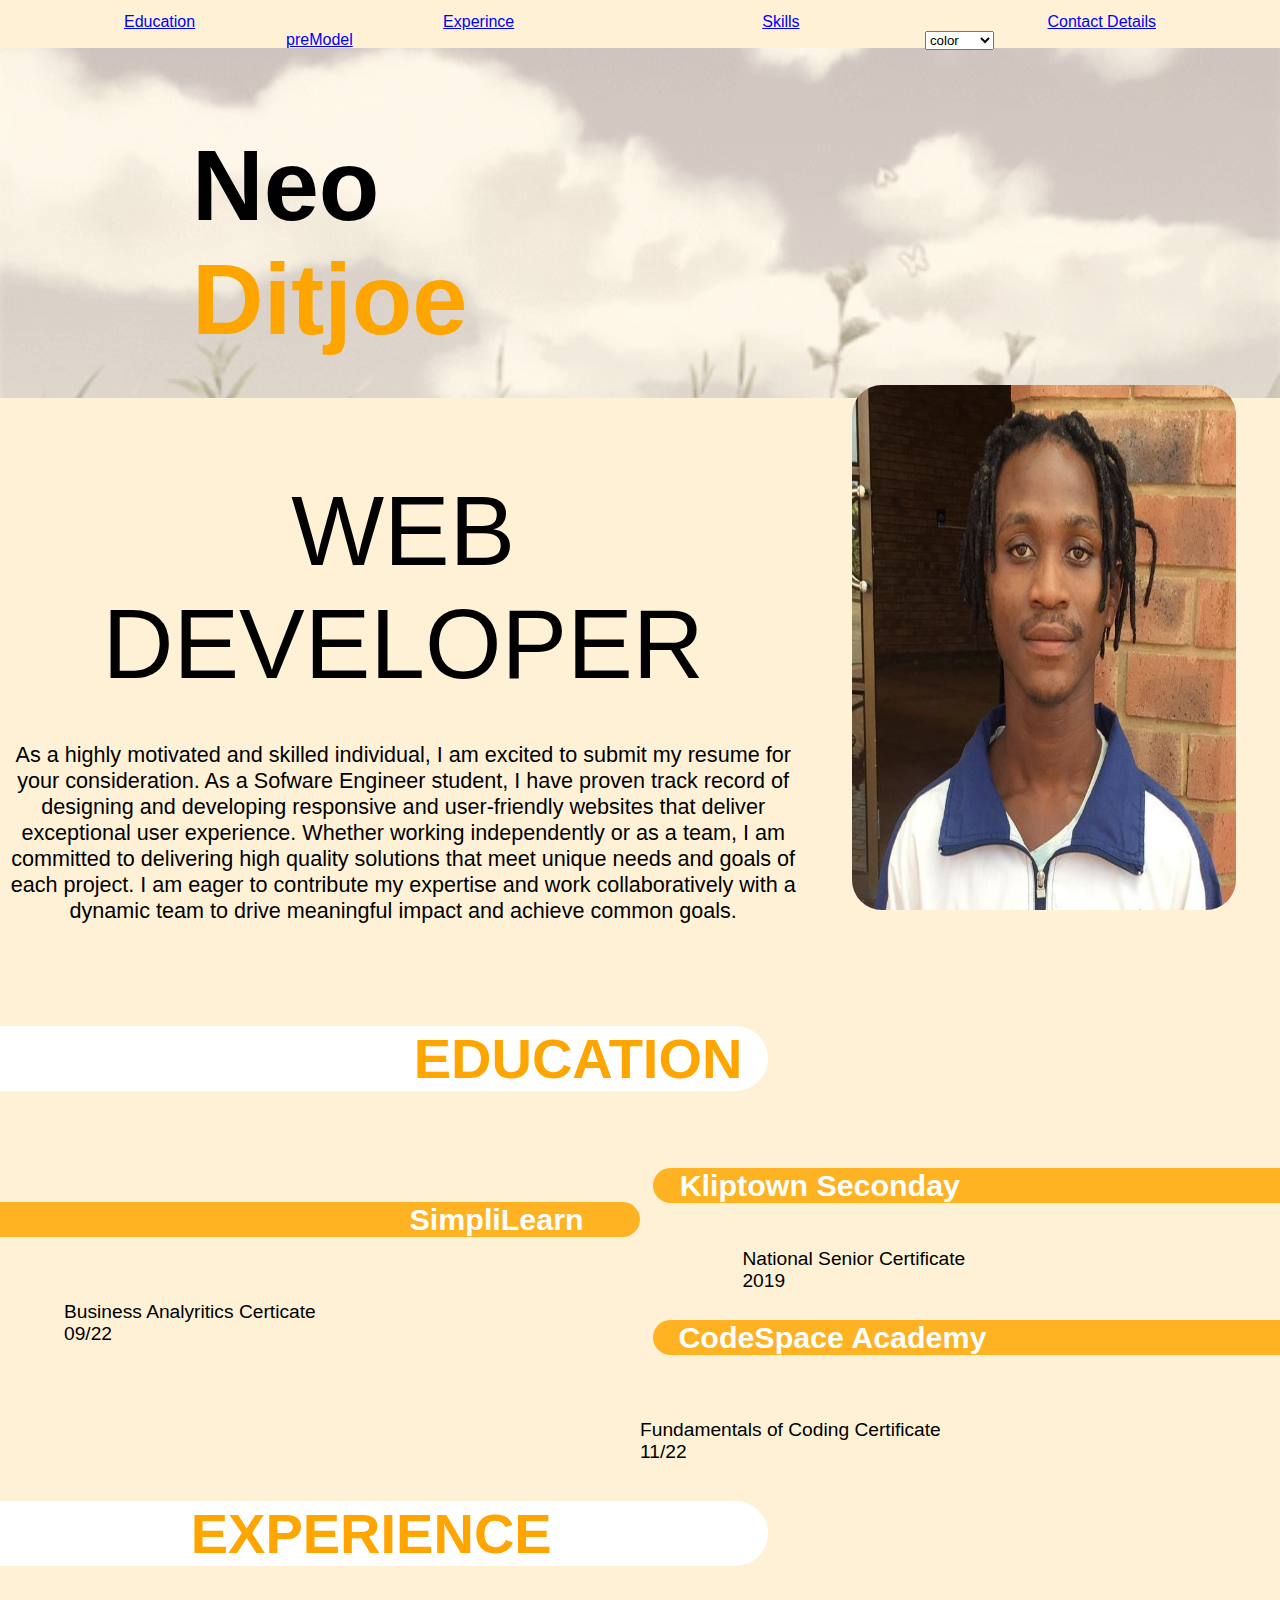
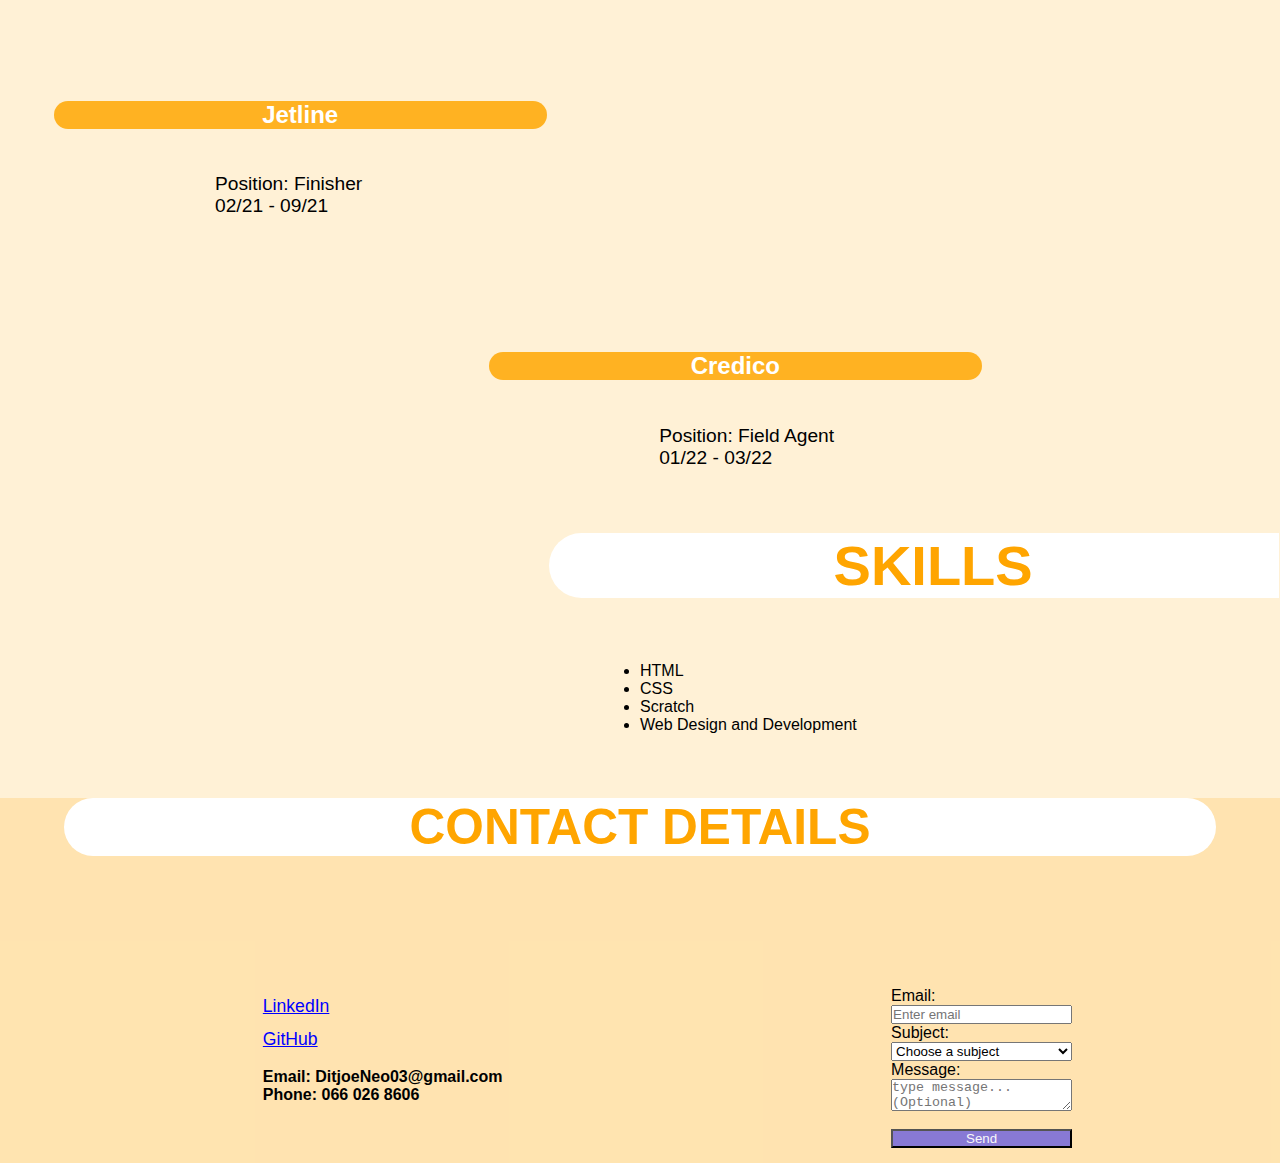
<file: index.html>
<!DOCTYPE html>
<html lang="en">
<head>
    <meta charset="UTF-8">
    <meta http-equiv="X-UA-Compatible" content="IE=edge">
    <meta name="viewport" content="width=device-width, initial-scale=1.0">
    <title>Neo Ditjoe</title>
    <link href="stylesheet.css" rel="stylesheet" type="text/css">
</head>
<body>

    <nav>
        <ul>         
            <li><a href="#education">Education</a></li>
            <li><a href="#experience">Experince</a></li>
            <li><a href="#skills">Skills</a> </li>
            <li><a href="#contact">Contact Details</a> </li>
        </ul> 
        <ul>
            <li><a href="http://127.0.0.1:5501/resume8.html">preModel</a> </li>
            <li>  <select onchange="color(this.value)">
                <option value="">color</option>
                <option value=" rgba(255, 0, 0, 0.237)">red</option>
                <option value="rgba(0, 0, 255, 0.279)">blue</option>
                <option value="rgba(135, 207, 235, 0.338)">skyBlue</option>
                <option value="white">white</option>
                <option value="rgba(128, 0, 128, 0.461)">purple</option>
                <option value="rgba(128, 128, 128, 0.516)">gray</option>
                <option value="rgba(0, 250, 0, 0.183)">green</option>
                <option value="rgba(255, 255, 0, 0.425)">yellow</option>
            </select> </li>
        </ul>

    </nav>

    <header>
        <div>
            <h1><aside>Neo</aside><aside id="ditjoe">Ditjoe</aside></h1>
            <img src="src/images/top.jpeg" alt="profile photo">
        </div>
        
        <div>
            <p>WEB DEVELOPER</p>
         <!--    <select onchange="color(this.value)">
                <option value="">color</option>
                <option value="rgba(255, 0, 0, 0.37)">red</option>
                <option value="rgba(0, 0, 255, 0.279)">blue</option>
                <option value="rgba(135, 207, 235, 0.525)">skyBlue</option>
                <option value="white">white</option>
                <option value="rgba(128, 0, 128, 0.461)">purple</option>
                <option value="rgba(128, 128, 128, 0.516)">gray</option>
                <option value="rgba(0, 250, 0, 0.575)">green</option>
                <option value="rgba(255, 255, 0, 0.425)">yellow</option>
            </select>   -->
            <p>As a highly motivated and skilled individual, I am excited to submit my resume for your consideration. As a Sofware Engineer student, I have proven track record of designing and developing responsive and user-friendly websites that deliver exceptional user experience. Whether working independently or as a team, I am committed to delivering high quality solutions that meet unique needs and goals of each project. I am eager to contribute my expertise and work collaboratively with a dynamic team to drive meaningful impact and achieve common goals.</p>

        </div>

    </header>

    <main> <!--got 3 section-->

        <section id="education-section">
            <h2 id="education">EDUCATION</h2><!--3 divs-->

                <div class="kliptown-section">
                    <h3 id="kliptown">Kliptown Seconday</h3>
                    <p>National Senior Certificate<br>2019</p>
                    
                </div>

                <div class="simplilearn-section">
                    <h3 id="simplilearn">SimpliLearn</h3>
                    <p>Business Analyritics Certicate <br> 09/22</p>
                    

                </div>
                <div class="codespace-section">
                    <h3 id="codespace">CodeSpace Academy</h3>
                    
                    <p>Fundamentals of Coding Certificate<br>11/22</p>

                </div>
                     
        </section>

        <section id="experience-section">
            <h2 id="experience">EXPERIENCE</h2>
            <div  class="jetline-section">
                <h3 id="jetline">Jetline</h3>
               <p>Position: Finisher<br>02/21 - 09/21</p>

            </div>

            <div class="credico-section">
                <h3 id="credico">Credico</h3>
                <p>Position: Field Agent<br>01/22 - 03/22</p>

            </div>


        </section>

        <section id="skills-section">
            <h2 id="skills" id="skillgray">SKILLS</h2>
            <p>
                <ul>           
                    <li>HTML</li>
                    <li>CSS</li>
                    <li>Scratch</li>
                    <li>Web Design and Development</li>
                </ul>
            </p>

        </section>

    </main>

    <footer>
        <h2 id="contact">CONTACT DETAILS</h2>
        <div id="contact-details-section">
            
            <div class="contacts-section">
                
                <p></li><a href="https://www.linkedin.com/in/neo-ditjoe-26019b26a?lipi=urn%3Ali%3Apage%3Ad_flagship3_profile_view_base_contact_details%3BdoUoVUYeTZy%2FHW2efAYGVQ%3D%3D">LinkedIn</a></p>
                <p><a href="https://github.com/NeoDitjoe">GitHub</a></p>
                <br>
                <h4>Email: DitjoeNeo03@gmail.com <br> Phone: 066 026 8606</h4>
                
            </div>


            <div>
                <form action="https://formsubmit.co/ditjoeneo03@gmail.com" method="post">
                        
                    <label for="email" >Email:</label>

                    <input type="email" id="email" name="email" placeholder="Enter email" class="form" required>
                         
                    <label for="subject">Subject:</label>

                    <select id="subject" name="subject" class="form" required>
                         <option value="">Choose a subject</option>
                         <option value="interview">interview</option>
                         <option value="immediate employement">immediate employement</option>
                         <option value="Feedback">Feedback</option>
                         <option value="Other">Other</option>
                    </select>


                           
            
                    <label for="message">Message:</label>
                    <textarea id="message" name="message" placeholder="type message...(Optional)" class="form"></textarea>
                    <br>
                    <button type="submit" class="form">Send</button>
               </form> 
            </div>
        </div>

        
    </footer>
<script src="index.js"></script>


</body>
</html>
</file>
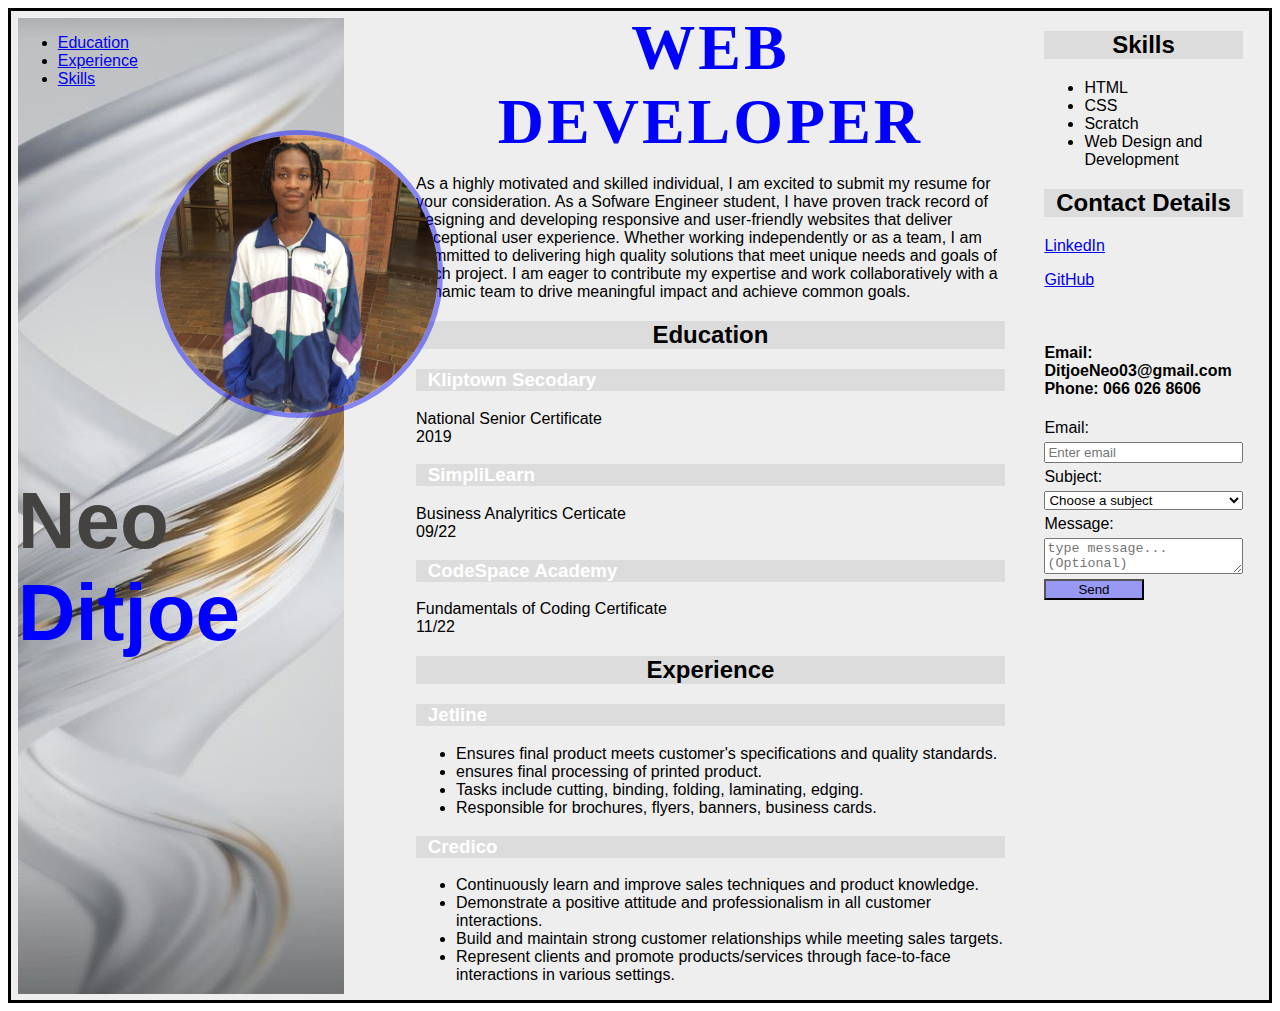
<file: new.html>
<!DOCTYPE html>
<html lang="en">
<head>
    <meta charset="UTF-8">
    <meta http-equiv="X-UA-Compatible" content="IE=edge">
    <meta name="viewport" content="width=device-width, initial-scale=1.0">
    <title>Neo Ditjoe</title>
    <link href="new.css" rel="stylesheet" type="text/css">
    <script src="new.js"></script>
</head>
<body>
    <div id="container">
        <header class="blue">
            <aside class="blues">

                <ul class="links">
                    <li><a href="#education">Education </a></li>
                    <li><a href="#experience">Experience</a></li>
                    <li><a href="#skill" onclick="highlightFooter()">Skills</a></li>     
                    

             
                </ul>

                <Picture>
                    <source srcset="./images/bloo.jpg" media="(max-width: 430px)">
                    <source srcset="./images/top.jpeg" media="(max-width: 900px)">
                    <img src="Images/shoulder.jpeg" alt="profile photo">
                </Picture>

                
                <h1><aside class="neo">Neo</aside><aside class="ditjoe">Ditjoe</aside> </h1>

                
                       
            </aside>  
           
        </header>

        <section class="row2">
            <p id="web">WEB DEVELOPER</p>
            <p class="intro">As a highly motivated and skilled individual, I am excited to submit my resume for your consideration. As a Sofware Engineer student, I have proven track record of designing and developing responsive and user-friendly websites that deliver exceptional user experience. Whether working independently or as a team, I am committed to delivering high quality solutions that meet unique needs and goals of each project. I am eager to contribute my expertise and work collaboratively with a dynamic team to drive meaningful impact and achieve common goals.</p>
           
            <h2 id="education">Education</h2>
            
            <h3>Kliptown Secodary</h3>
            <p>National Senior Certificate<br>2019</p>
           
            <h3 class="simplilearn-section">SimpliLearn</h3>
            <p>Business Analyritics Certicate <br> 09/22</p>
           
            <h3 class="codeSpace-section">CodeSpace Academy</h3>
            <p>Fundamentals of Coding Certificate<br>11/22</p>
            
            
            <h2 id="experience">Experience</h2>


            <h3>Jetline</h3>
                <ul class="jetline-section">
                    <li>Ensures final product meets customer's specifications and quality standards.</li>
                    <li>ensures final processing of printed product.</li>
                    <li>Tasks include cutting, binding, folding, laminating, edging.</li>
                    <li>Responsible for brochures, flyers, banners, business cards.</li>
                
                </ul>
                <h3>Credico</h3>  
                    <ul class="j2">
                        <li>Continuously learn and improve sales techniques and product knowledge.</li>
                        <li>Demonstrate a positive attitude and professionalism in all customer interactions.</li>
                        <li>Build and maintain strong customer relationships while meeting sales targets.</li>
                        <li>Represent clients and promote products/services through face-to-face interactions in various settings.</li>
                    </ul> 
           
        </section>

        <footer id="footer">

            <h2 id="skill" class="h22">Skills</h3>  
                <ul class="sk2">
                    <li>HTML</li>
                    <li>CSS</li>
                    <li>Scratch</li>
                    <li>Web Design and Development</li>
                </ul>
            <aside class="details">
                <h2 class="forms">Contact Details</h2>
                <div class="contacts-section">
                
                    <p></li><a href="https://www.linkedin.com/in/neo-ditjoe-26019b26a?lipi=urn%3Ali%3Apage%3Ad_flagship3_profile_view_base_contact_details%3BdoUoVUYeTZy%2FHW2efAYGVQ%3D%3D">LinkedIn</a></p>
                    <p><a href="https://github.com/NeoDitjoe">GitHub</a></p>
                    <br>
                    <h4>Email: DitjoeNeo03@gmail.com <br> Phone: 066 026 8606</h4>
                    
                </div>

                <aside class="email">
                    <form action="https://formsubmit.co/ditjoeneo03@gmail.com" method="post">
                        
                        <label for="email" >Email:</label>
    
                        <input type="email" id="email" name="email" placeholder="Enter email" class="form" required>
                             
                        <label for="subject">Subject:</label>
    
                        <select id="subject" name="subject" class="form" required>
                             <option value="">Choose a subject</option>
                             <option value="interview">interview</option>
                             <option value="immediate employement">immediate employement</option>
                             <option value="Feedback">Feedback</option>
                             <option value="Other">Other</option>
                        </select>
    
    
                               
                
                        <label for="message">Message:</label>
                        <textarea id="message" name="message" placeholder="type message...(Optional)" class="form"></textarea>
                
                        <button type="submit" class="form">Send</button>
                   </form> 

                </aside>

            </aside>
        
        </footer>
    </div>  
</body>
</html>
</file>
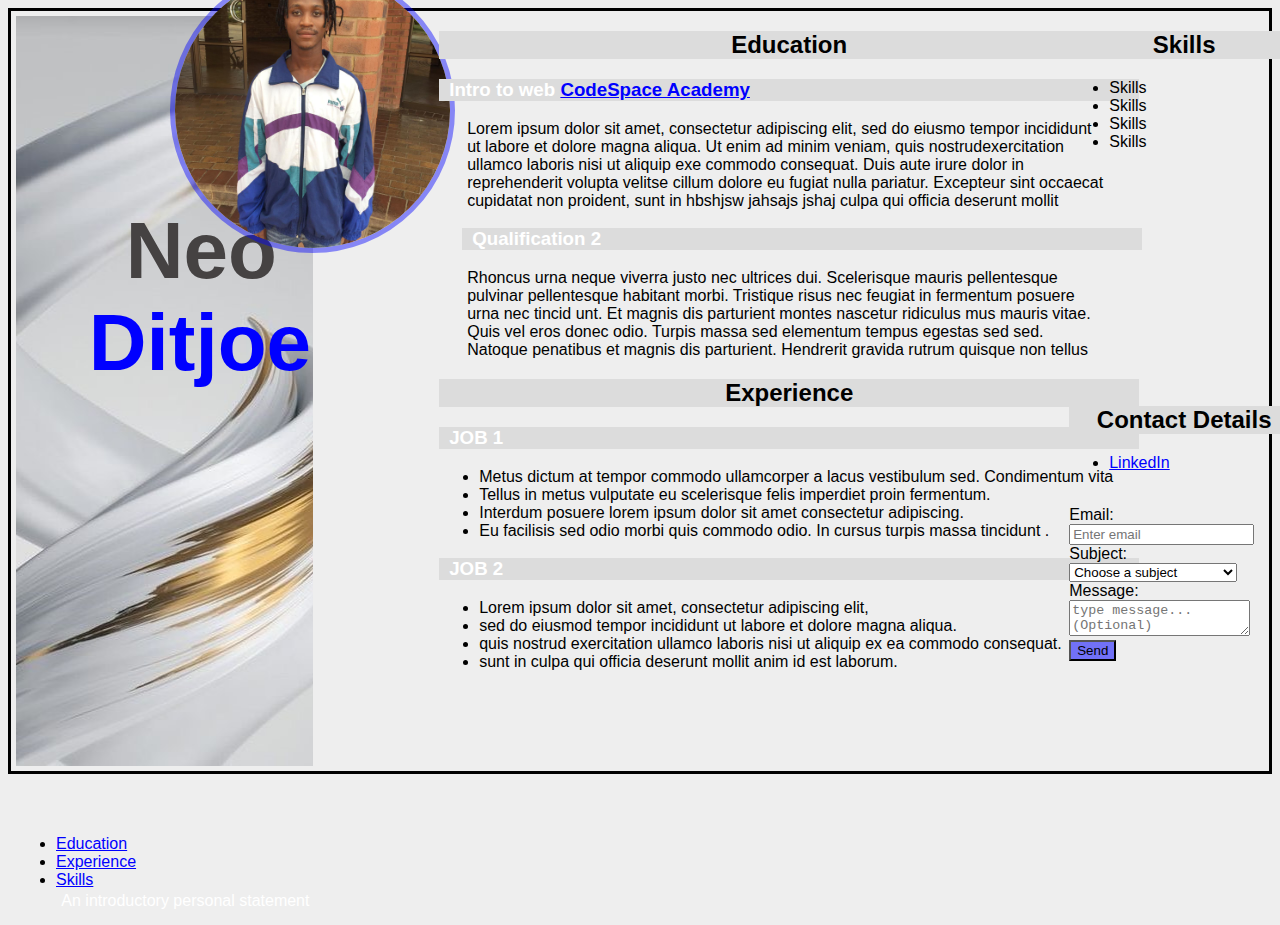
<file: resume8.html>
<!DOCTYPE html>
<html lang="en">
<head>
    <meta charset="UTF-8">
    <meta http-equiv="X-UA-Compatible" content="IE=edge">
    <meta name="viewport" content="width=device-width, initial-scale=1.0">
    <title>Neo Ditjoe</title>
    <link href="stylesheet8.css" rel="stylesheet" type="text/css">
</head>
<body>
    <div id="container">
        <header class="blue">
            <aside class="blues">
                
                    <h1>Neo<aside class="ditjoe">Ditjoe</aside> </h1>

                    <p class="intro">An introductory personal statement</p>
                
                
                <aside>
                    <Picture>
                        <source srcset="./images/bloo.jpg" media="(max-width: 430px)">
                        <source srcset="./images/top.jpeg" media="(max-width: 900px)">
                        <img src="Images/shoulder.jpeg" alt="profile photo">
                    </Picture>                  
                </aside>
            </aside>  

            <ul class="links">
                <li><a href="#education">Education </a></li>
                <li><a href="#experience">Experience</a></li>
                <li><a href="#skill">Skills</a></li>
                <br>
                <br>
            </ul>

        </header>

        <section class="row2">
           <h2 id="education">Education</h2>
            
                <h3>Intro to web <a href="http://codespace.co.za/">CodeSpace Academy</a> </h3>

                        <p class="p1">
                            Lorem ipsum dolor sit amet, consectetur adipiscing elit, sed do eiusmo tempor incididunt ut labore et dolore magna aliqua. Ut enim ad minim veniam, quis nostrudexercitation ullamco laboris nisi ut aliquip exe commodo consequat. Duis aute irure dolor in reprehenderit volupta velitse cillum dolore eu fugiat nulla pariatur. Excepteur sint occaecat cupidatat non proident, sunt in hbshjsw jahsajs jshaj  culpa qui officia deserunt mollit
                        </p>

                <h3 class="Q2">Qualification 2</h3>
                        <p class="p2">
                            Rhoncus urna neque viverra justo nec ultrices dui. Scelerisque mauris pellentesque pulvinar pellentesque habitant morbi. Tristique risus nec feugiat in fermentum posuere urna nec tincid unt. Et magnis dis parturient montes nascetur ridiculus mus mauris vitae. Quis vel eros donec odio. Turpis massa sed elementum tempus egestas sed sed. Natoque penatibus et magnis dis parturient. Hendrerit gravida rutrum quisque non tellus
                        </p>
           <h2 id="experience">Experience</h2>
                <h3>JOB 1</h3>
                    <ul class="j1">
                        <li>Metus dictum at tempor commodo ullamcorper a lacus vestibulum sed. Condimentum vita</li>
                        <li>Tellus in metus vulputate eu scelerisque felis imperdiet proin fermentum.</li>
                        <li>Interdum posuere lorem ipsum dolor sit amet consectetur adipiscing.</li>
                        <li>Eu facilisis sed odio morbi quis commodo odio. In cursus turpis massa tincidunt .</li>
                    
                    </ul>
                    <h3>JOB 2</h3>  
                        <ul class="j2">
                            <li>Lorem ipsum dolor sit amet, consectetur adipiscing elit,</li>
                            <li>sed do eiusmod tempor incididunt ut labore et dolore magna aliqua.</li>
                            <li>quis nostrud exercitation ullamco laboris nisi ut aliquip ex ea commodo consequat.</li>
                            <li>sunt in culpa qui officia deserunt mollit anim id est laborum.</li>
                        </ul>    

        </section>

        <footer class="row3">

            <h2 id="skill" class="h22">Skills</h3>  
                <ul class="sk2">
                    <li>Skills</li>
                    <li>Skills</li>
                    <li>Skills</li>
                    <li>Skills</li>
                </ul>
            <aside class="details">
                <h2 class="forms">Contact Details</h2>
                <ul>
                    <li class="linked"><a href="https://www.linkedin.com/school/codespaceza/">LinkedIn</a></li>
                </ul>
                    <br>

                <aside class="email">
                    <form action="https://formsubmit.co/ditjoeneo03@gmail.com" method="post">
                        
                        <label for="email" >Email:</label>
    
                        <input type="email" id="email" name="email" placeholder="Enter email" class="form" required>
                             
                        <label for="subject">Subject:</label>
    
                        <select id="subject" name="subject" class="form" required>
                             <option value="">Choose a subject</option>
                             <option value="interview">interview</option>
                             <option value="immediate employement">immediate employement</option>
                             <option value="Feedback">Feedback</option>
                             <option value="Other">Other</option>
                        </select>
    
    
                               
                
                        <label for="message">Message:</label>
                        <textarea id="message" name="message" placeholder="type message...(Optional)" class="form"></textarea>
                
                        <button type="submit" class="form">Send</button>
                   </form> 

                </aside>

            </aside>
                   

  
        </footer>
    </div>  
</body>
</html>
</file>
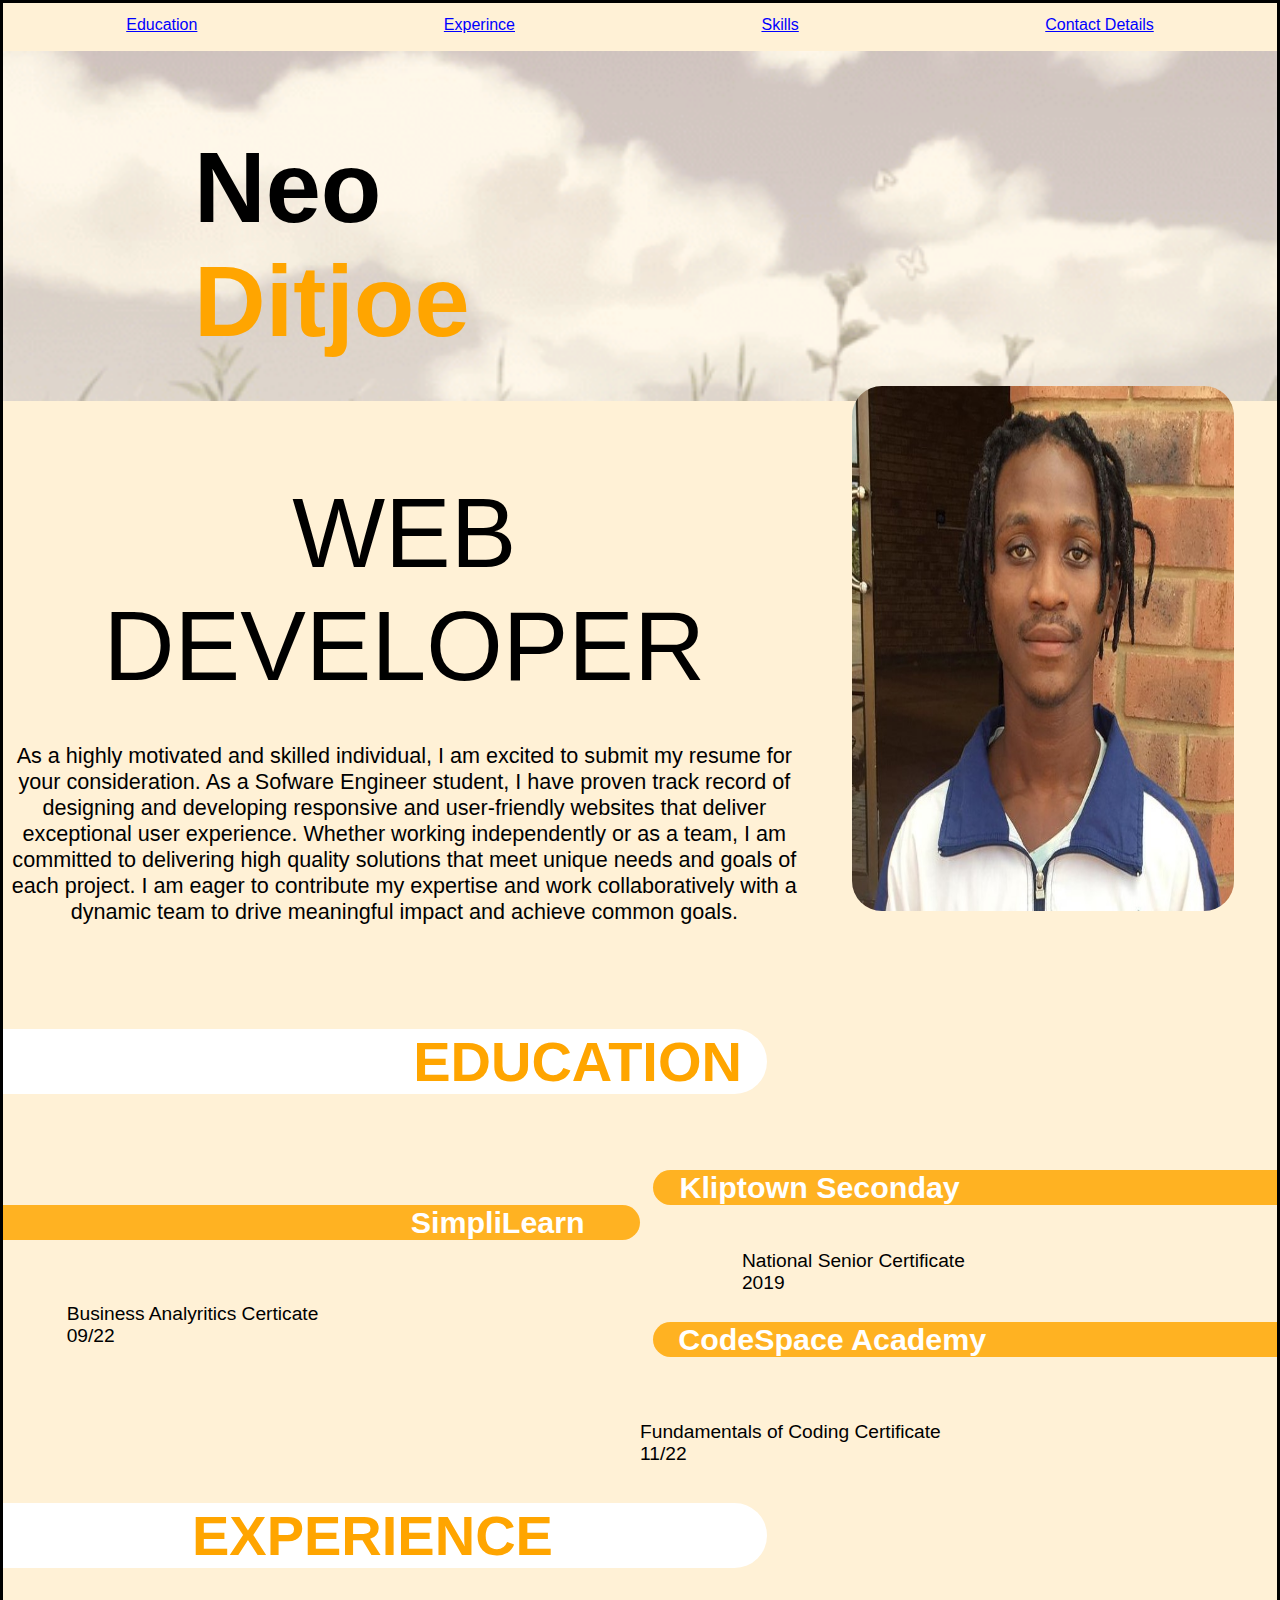
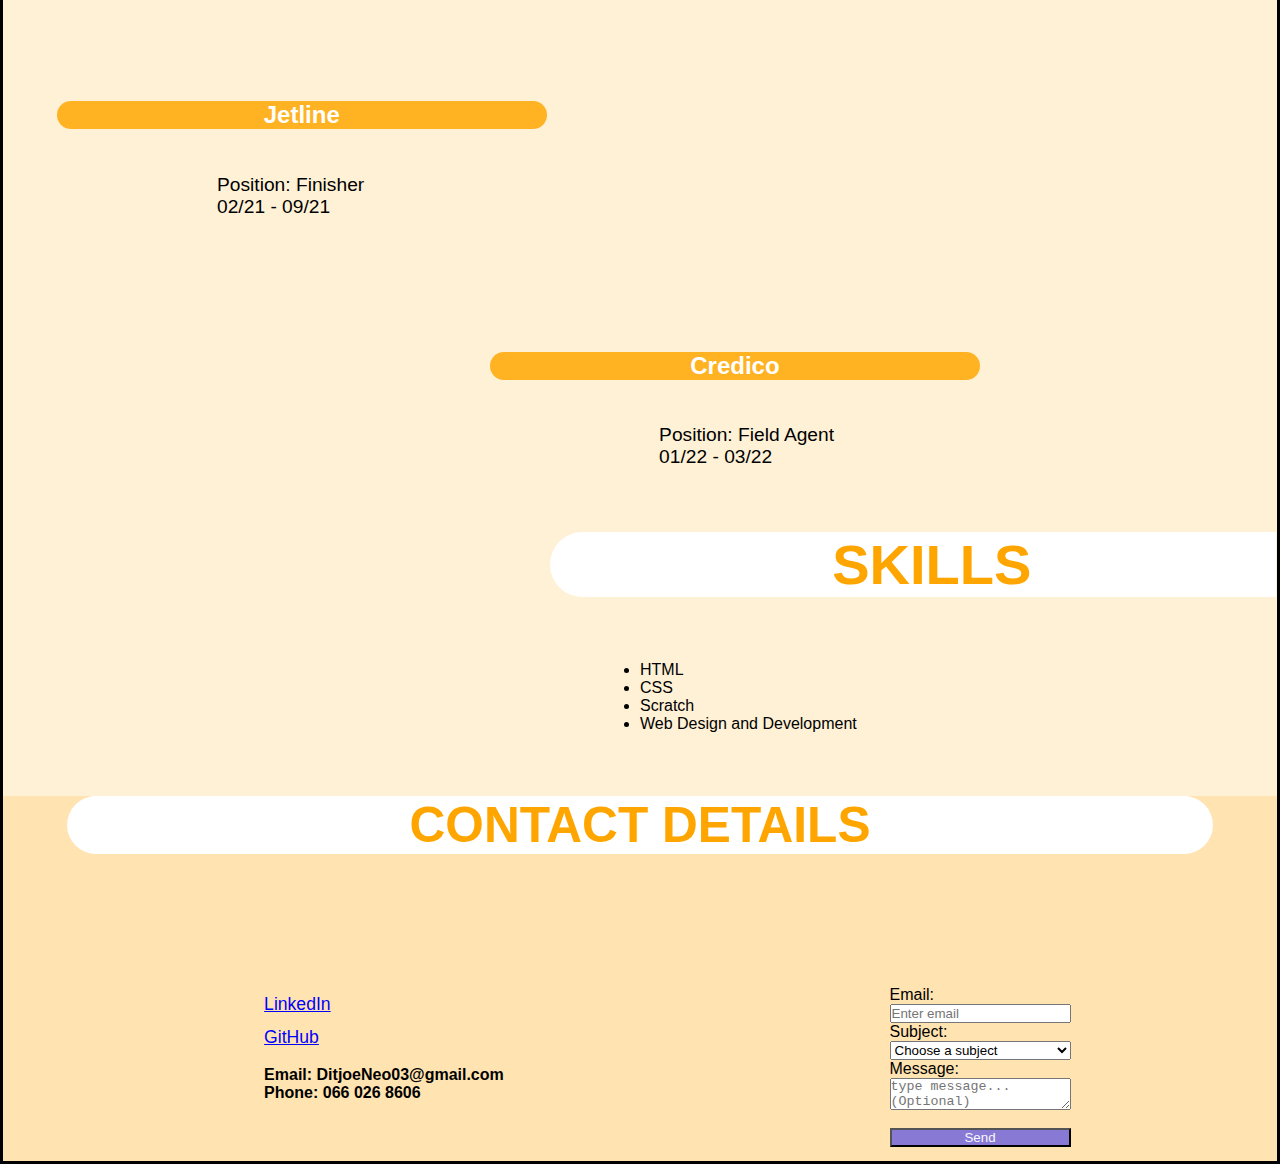
<file: sm.html>
<!DOCTYPE html>
<html lang="en">
<head>
    <meta charset="UTF-8">
    <meta http-equiv="X-UA-Compatible" content="IE=edge">
    <meta name="viewport" content="width=device-width, initial-scale=1.0">
    <title>Neo Ditjoe</title>
    <link href="sm.css" rel="stylesheet" type="text/css">
</head>
<body>

    <nav>
        <ul>
            <li><a href="#education">Education</a></li>
            <li><a href="#experience">Experince</a></li>
            <li><a href="#skills">Skills</a> </li>
            <li><a href="#contact">Contact Details</a> </li>
        </ul>

    </nav>

    <header>
        <div>
            <h1><aside>Neo</aside><aside>Ditjoe</aside></h1>
            <img src="images/top.jpeg" alt="profile photo">
        </div>
        
        <div>
            
            <p>WEB DEVELOPER</p>
            <p> As a highly motivated and skilled individual, I am excited to submit my resume for your consideration. As a Sofware Engineer student, I have proven track record of designing and developing responsive and user-friendly websites that deliver exceptional user experience. Whether working independently or as a team, I am committed to delivering high quality solutions that meet unique needs and goals of each project. I am eager to contribute my expertise and work collaboratively with a dynamic team to drive meaningful impact and achieve common goals.</p>

        </div>

    </header>

    <main>

        <section id="education-section">
            <h2 id="education">EDUCATION</h2>

                <div class="kliptown-section">
                    <h3>Kliptown Seconday</h3>
                    <p>National Senior Certificate<br>2019</p>
                    
                </div>

                <div class="simplilearn-section">
                    <h3>SimpliLearn</h3>
                    <p>Business Analyritics Certicate <br> 09/22</p>
                    

                </div>
                <div class="codespace-section">
                    <h3>CodeSpace Academy</h3>
                    
                    <p>Fundamentals of Coding Certificate<br>11/22</p>

                </div>
                     
        </section>

        <section id="experience-section">
            <h2 id="experience">EXPERIENCE</h2>
            <div  class="jetline-section">
                <h3>Jetline</h3>
               <p>Position: Finisher<br>02/21 - 09/21</p>

            </div>

            <div class="credico-section">
                <h3>Credico</h3>
                <p>Position: Field Agent<br>01/22 - 03/22</p>

            </div>


        </section>

        <section id="skills-section">
            <h2 id="skills">SKILLS</h2>
            <p>
                <ul>           
                    <li>HTML</li>
                    <li>CSS</li>
                    <li>Scratch</li>
                    <li>Web Design and Development</li>
                </ul>
            </p>

        </section>

    </main>

    <footer>
        <h2 id="contact">CONTACT DETAILS</h2>
        <div id="contact-details-section">
            
            <div class="contacts-section">
                
                <p></li><a href="https://www.linkedin.com/in/neo-ditjoe-26019b26a?lipi=urn%3Ali%3Apage%3Ad_flagship3_profile_view_base_contact_details%3BdoUoVUYeTZy%2FHW2efAYGVQ%3D%3D">LinkedIn</a></p>
                <p><a href="https://github.com/NeoDitjoe">GitHub</a></p>
                <br>
                <h4>Email: DitjoeNeo03@gmail.com <br> Phone: 066 026 8606</h4>
                
            </div>


            <div>
                <form action="https://formsubmit.co/ditjoeneo03@gmail.com" method="post">
                        
                    <label for="email" >Email:</label>

                    <input type="email" id="email" name="email" placeholder="Enter email" class="form" required>
                         
                    <label for="subject">Subject:</label>

                    <select id="subject" name="subject" class="form" required>
                         <option value="">Choose a subject</option>
                         <option value="interview">interview</option>
                         <option value="immediate employement">immediate employement</option>
                         <option value="Feedback">Feedback</option>
                         <option value="Other">Other</option>
                    </select>


                           
            
                    <label for="message">Message:</label>
                    <textarea id="message" name="message" placeholder="type message...(Optional)" class="form"></textarea>
                    <br>
                    <button type="submit" class="form">Send</button>
               </form> 
            </div>
        </div>

        
    </footer>



</body>
</html>
</file>
<file: stylesheet.css>
* {
    padding: 0;
    margin: 0;
    box-sizing: border-box;
}

body {
    background-color: rgba(255, 166, 0, 0.162);
    font-family: 'Gill Sans', 'Gill Sans MT', Calibri, 'Trebuchet MS', sans-serif;
    overflow-x: hidden;
    display: grid;
    grid-template-columns: repeat(1, 1fr);
    grid-template-rows: auto;
    grid-template-areas:
    "nav"
    "header"
    "main"
    "footer";

}
 
      /* changed the link to blue because they get faded once clicked */
a {
    color: blue;
}

nav li {
    z-index: 1; /* because of margin and position my image was ontop of one of the link so i could not click it */
    white-space: nowrap;
}

nav li:hover {

    transform: translateY(-20%);
    background-color: rgba(244, 189, 7, 0.409);
    
}

nav{
    padding-top: 0.8em;
    height: 3em;
    grid-area: nav;

}

nav ul {
    list-style:none;
    display: flex;
    flex-direction: row;
    justify-content: space-around;
}

header {
    grid-area:header;
    display: flex;
    flex-direction: column;
    justify-content: space-around;

}

header aside:nth-child(2) {
    color: orange;
    animation-name: fall;
    animation-duration: 1.7s;
    animation-iteration-count: 1;
}

@keyframes fall {
    from {
        transform: translatex(-2000px);
    }
    to {
        transform: translatex(0);
    }
}


@keyframes falls {
    from {
        transform: translateY(-2000px);
    }
    to {
        transform: translateY(0);
    }
}


header aside:first-child{
    animation-name: falls;
    animation-duration: 1.7s;
}

nav select {
    z-index: 1;

}

header div:first-of-type {
    display: flex;
    flex-direction: row;
    justify-content: space-around;
    background-image: url('src/images/q2.jpg');
    background-size: cover;
    height: 250px;
}

header div:nth-child(2) {
    margin-top: 2.6em;
    text-align: center;
    font-size: 1.5em;       /* 24px */
}

img {
    margin-top:4em;
    width: 170px;
    height: 250px;
    border-radius: 30px;
    z-index: 1;
}

header h1 {
    padding-left: 5%;       /*moved to the right */
    padding-top: 20%;
    font-size: 270%;
}

header p:first-child {     /*  WEB DEVELOPER, did not want it bold using h, */
    font-size: 160%;
}

header p {
    font-size: 0.75em;
}

main {
    margin-top: 5%;
    grid-area:main;

}



#education-section h2 {
    margin-top:8%;
    margin-bottom:15%;
    border-end-end-radius: 50px;
    border-start-end-radius: 50px;
    color: orange;
    background-color: white;
    width: 81%;
    font-size: 220%;
    text-align: end;
    padding-right: 2%;
}

.kliptown-section p{
    padding-left: 40%;
    
}

.kliptown-section h3 {
    padding-left: 3%;
    margin-left: 30%; /*  shifted from left to right */
    margin-top: 3%;
    border-start-start-radius: 50px;
    border-end-start-radius: 50px;
    color: white;
    background-color: rgba(255, 166, 0, 0.842);
    width: 70%;
    font-size: 140%;
    white-space: nowrap;
    
}

.simplilearn-section p{
    margin-left: 5%;           /* moved right */
}


.simplilearn-section h3 {
    padding-left: 24%;
    width:67%; 
    margin-top: 15%;
    border-end-end-radius: 50px;
    border-start-end-radius: 50px;
    color: white;
    background-color: rgba(255, 166, 0, 0.842);
    white-space: nowrap;
    font-size: 140%;
}

.codespace-section p{
    padding-left: 50%;
}

.codespace-section h3 {
    padding-left: 2%;
    margin-left: 25%;
    margin-top: 15%;
    border-start-start-radius: 50px;
    border-end-start-radius: 50px;
    color: white;
    background-color: rgba(255, 166, 0, 0.842);
    width: 75%;
    white-space: nowrap;
    font-size: 140%;
}

#experience-section h2 {
    margin-top: 15%;
    font-size: 220%;
    text-align: end;
    padding-right: 2%;
    border-end-end-radius: 50px;
    border-start-end-radius: 50px;
    width: 81%;
    color: orange;
    background-color: white;

}

.experience-section h3 {
    padding-left: 10%;
    width:47%; 
    margin-top: 15%;
    border-end-end-radius: 50px;
    border-start-end-radius: 50px;
    color: white;
    background-color:rgba(255, 166, 0, 0.842);
    white-space: nowrap;
}

.jetline-section h3 {
    color: white;
    background-color: rgba(255, 166, 0, 0.842);
    width: 70%;
    margin-top: 15%;
    text-align: center;
    border-radius: 50px;
}

.jetline-section p {
    margin-left: 18%;
}

.credico-section h3 {
    margin-top: 15%;
    background-color: rgba(255, 166, 0, 0.842);
    color: white;
    width: 70%;
    border-radius: 50px;
    text-align: center;
    margin-left: 30%;

}

.credico-section p {
    margin-left: 45%;
}

#skills-section h2 {
    padding-left: 3%;
    margin-left: 30%;
    margin-top: 15%;
    background-color: white;
    color: orange;
    font-size: 220%;
    border-start-start-radius: 50px;
    border-end-start-radius: 50px;

}

#skills-section ul {
    margin-left: 50%;
}

p {
    margin-top: 5%;
}






footer {
    background-color: rgba(255, 166, 0, 0.176);
    grid-area:footer;
    margin-top: 5%;

}

footer h2 {
    color: orange;
    background-color: white;
    text-align: center;
    border-radius: 50px;
    font-size: 220%;
}

#contact-details-section {
    margin-top: 10%;
    display: flex;
    flex-direction:column ;
    justify-content: space-around;

}

#contact-details-section p:hover {
    font-size: 111%;
    transform: translateY(-10%);
    background-color: rgba(244, 189, 7, 0.409);
    border-radius: 50px;
    width: 25%;
    text-align: center;


}

.contacts-section {
    margin-left: 5%;
}

form {
    margin-left: 45%;
    margin-top: 10%;
    width: 50%;
    display: flex;
    flex-direction: column;

}

button {
    background-color: rgba(0, 0, 255, 0.468);
    color: rgb(248, 248, 250);
}

@media only screen and (min-width:424px){
     header h1 {
        font-size: 400%;
        position: relative; bottom: 17%;
     }

     header div:first-of-type {
        background-size: cover;
        background-position: 100%;
        height: 350px;

     }

     img {
        height: 95%;
        width: 50%;
        margin-top: 40%;
     }

     header p:first-child {
        margin-top: 30%;
        font-size: 230%;
     }

     #education-section h2 {
        font-size: 300%;
     }

     .kliptown-section h3 {
        font-size: 190%;
     }


     .simplilearn-section h3 {
        font-size: 190%;
     }

     .codespace-section h3 {
        font-size: 190%;
     }

     #experience-section h2 {
        font-size: 300%;
     }

     #skills-section h2 {
        font-size: 300%;
     }

     footer h2 {
        width: 90%;
        margin-left: 5%;
     }

     main h3 {
        font-size: 150%;
     }

     main p {
        font-size: 120%;
     }

     footer p {
        font-size: 110%; 
     }



}
  
  /* media queries */
@media only screen and (min-width:526px){

    img {
        height: 110%;
        margin-right: 10%;
    }

    header h1 {
        position: relative;bottom: 30%;
        font-size: 500%;
    }

    header p:first-child {
        margin-top: 40%;
        font-size: 290%;
    }

    header p {
        font-size: 90%;
    }

    #education-section h2 {
        font-size: 350%;
        margin-bottom: 6%;
    }

    .simplilearn-section h3 {
        margin-top: 5%;
        width: 50%;
        padding-left: 14%;
    }

    .codespace-section h3{
        margin-top: 5%;
    }

    #experience-section h2{
        font-size: 350%;
        margin-top: 8%;
    }

    #skills-section h2 {
        font-size: 350%;

    }

    #skills-section {
        margin-top: 0%;
    }


    .jetline-section h3 {
        margin-left: 6%;       
    }
    .credico-section h3 {
        margin-left: 26%;
    }

    footer h2 {
        font-size: 230%;
    }
}

@media only screen and (min-width:674px) {

    header h1 {
        font-size: 620%;
    }

    img {
        height:120%;
        width: 40%;
    }
    footer h2 {
        font-size: 310%;
    }


    #contact-details-section {
        flex-direction: row;
    }

    form {
        position: relative; right: 50%; bottom: 8%;
        width:100% ;
    }

    
}

@media only screen and (min-width:730px) {
    img {
        margin-left: 5%;
        position: relative; bottom: 20%;
    }
    

    .kliptown-section {
        margin-left: 30%;
    }

    .simplilearn-section {
        margin-top: -12%;
        
    }

    .simplilearn-section h3 {
        padding-left: 25%; 
    }

    .codespace-section {
        margin-top: -12%;
    }

    .codespace-section h3 {
        margin-left: 51%;
        width: 49%;
    }
    
    .jetline-section {
        width: 70%;
    }

    .credico-section {
        width: 70%;
        margin-left: 20%;

    }

    header p:first-of-type {
        font-size: 450%;
    }







    

}

@media only screen and (min-width:1000px){
    header h1 {
        margin-left: 10%;
        position: relative; bottom: 50%;
    }

    img {
        position: relative; bottom: 50%;
        height: 150%;
        width: 30%;
        margin-left: 30%;
    }

    header div:nth-child(2) {
        width: 63%;
        position: relative; bottom: 26%;

    }

    header p:first-child {
        font-size: 410%;
    }

    header {
        margin-bottom: -29%;
    }

    main {
        margin-top: -300;
    }

    footer {
        margin-top: 0%;
    }

    #education-section h2 {
        width: 60%;
    }
    #experience-section h2 {
        width: 60%;
        text-align: center;
    }

    .simplilearn-section h3 {
        padding-left: 32%;
    }

    .jetline-section p {
        margin-left: 24%;
    }

    .jetline-section h3 {
        width: 55%;
    }

    .credico-section p {
        margin-right: 24%;
    }

    .credico-section h3 {
        width: 55%;
    }

    #skills-section h2 {
        margin-left: 42.9%;
        width: 57%;
        text-align: center;
        margin-top: 5%;
    }

    .codespace-section {
        position: relative;top: 4em;
    }







   
}

@media only screen and (min-width:1380px) {

    select {
        z-index: 1;
    }

    header, main, footer {
        position: relative;top: 2em;
    }

    nav li {
        font-size: 2.3em;
    }

    header div:first-of-type {
        height: 500px;
        margin-top: 2%;
        background-image:url('src/images/quu.png');
        
    }

    header h1 {
        margin-top: -1.8%;
        font-size: 8em;
        margin-left: 45%;
    }

    header aside:first-of-type {
        position: relative;left: 0.5em;
    }

      
    
    img {
        border-radius: 60px;
        height: 710px;
        width: 500px;
        position: relative; bottom: 35%;
        margin-right: 50%;
    }

    header p:first-of-type {
        font-size: 4.3em;
        margin-right: 0.5em;
    }

    header p:nth-child(2) {
        margin-top: -1%;
        width:40em;
        position:relative;left: 8%;
        font-size: 0.75em;
        
    }

    p , h1 {
        font-family:Cambria, Cochin, Georgia, Times, 'Times New Roman', serif;
    }

    header div:nth-child(2) {
        margin-top:0.2%;
    }
    
    #education-section h2 {
        position: relative; bottom: 0.95em;
        width: 8.9em;
        font-size: 65px;
    }

    .kliptown-section h3 {
        margin-left: 0%;
        margin-top: -13%;
    }

    .kliptown-section p {
      position: relative; bottom: 1em; right: 20em;

    }

    .simplilearn-section h3 {
        position: relative; top: 1em;
        padding-left: 15%;
        width: 28%;

    }

    .simplilearn-section p {
        position: relative; bottom: 1em;
    }

    .codespace-section h3 {
        z-index: -1;
        position: relative;right: 9.8em; top: 1.7em;
    }

    .codespace-section {
        margin-top: -14em;
    }

    .codespace-section p {
        position: relative; right: 18%;
    }

    #experience-section {
        margin-top: 15%;
    }

    #experience-section h2{
        padding-left: 4.5em;
        width: 11.7em;
        position: relative; bottom: 1.35em;
        font-size: 65px;
    }

    .jetline-section h3 {
        width: 15em;
        position: relative; bottom: 7em;
    }

    .jetline-section p {
        position: relative; bottom: 8em; right: 4em;
    }

    .credico-section h3 {
        width: 15.3em;
        margin-left: -10em; 
        margin-top: -3em;

    }

    .credico-section p {
        margin-left: -13%;
    }

    main section:nth-child(3) {
        position: relative; bottom: 30%;

    }

    #skills-section{
        width: 90%;
        font-size: 1.3em;
        margin-left: 10%;
        
    }
    main {
        margin-bottom: -20%;
    }

    footer h2 {
        width: 17em;
        margin-left: 20%;
    }

    .contacts-section{
        font-size: 1.4em;
        margin-top: -5%;
    }

    form {
        font-size: 1.7em;
        margin-top: -20%;
    }

    textarea, label, input, select, button{
        font-size: 0.8em;
        margin-right:10em ;
    }

 


}

@media only screen and (min-width:1520px) {
    header div:nth-child(2) {
        margin-top: -2em;
    }

    #education-section {
        margin-top: 10em;
    }

    .codespace-section p {
        position: relative;right: 13em;

    }
}

@media only screen and (min-width:1620px) {

    img{
        width: 35em;
        height: 60em;
        margin-top: 43em;
        position: relative; right: 3em;
    }

    header div:first-of-type{
        height: 40em;
    }

    header h1 {
       font-size: 12em;
       margin-top: 0.3em;
    }

    header p:first-of-type {
        font-size: 5.1em;
    }

    header p:nth-child(2) {
        width: 45em;
        font-size: 0.8em;
    }

    .kliptown-section h3 {
        position: relative; left:1em;
        width: 20em;
        z-index: -1; 
    }

    .codespace-section p {
        position: relative; right: 13em;
        
    }
    


}

@media only screen and ( min-width:1928px) {
    img{
        width:45em;
        height: 70em;
    }

    header p:nth-child(2){
        font-size: 1.3em;
        width: 30em;
    }

    header p:first-of-type{
        font-size: 5.6em;
    }

    #education-section h2{
        font-size: 6em;
    }

    .kliptown-section h3 {
        font-size: 3em;
        margin-left: -1.3em;
    }

    .kliptown-section p {
        font-size:2em ;
        margin-left: 6em;
    }

    .simplilearn-section h3 {
        font-size: 3em;
        padding-left: 5em;
    }

    .simplilearn-section p {
        font-size: 2em;
    }

    .codespace-section h3 {
        font-size: 3em;
        margin-top: 0.22em;
        width: 15em;
        margin-left: 22em;
    }

    .codespace-section p {
        font-size: 2.2em;
        position: relative; right: 8.4em;
    }

    #experience-section h2{
        font-size: 6em;
        width: 9em;
        padding-left: 1em;
    }

    .jetline-section h3 {
        font-size: 2.2em;
        margin-left: 3.5em;
    }

    .jetline-section p {
        margin-top: 1em;
        font-size:1.7em ;
    }

    .credico-section p {
        font-size:1.7em ;
    }

    .credico-section h3 {
        font-size: 2.2em;
        margin-left: -8em;
    }

    #skills-section h2 {
        font-size: 5em;
        width: 9.5em;
    }

    #skills-section li {
        font-size: 1.5em ;
    }

    footer h2 {
        font-size: 5em;
        margin-left: 3.5em;
    }
}

@media only screen and (min-width:2028px) {
    img {
        width:50em
    }

    #education-section h2{
        font-size: 6em;
    }

    #experience-section h2 {
        width: 10em;
        font-size: 7em;
    }

    #skills-section h2{
        border-radius: 50px;
        font-size: 6em;
        width: 8.3em;
    }

    footer h2 {
        font-size: 6em;
        width: 14em;
    }

    textarea, label, input, select, button {
        font-size: 1em;
        
    }
    form {
        position: relative; right:9em;
    }

    footer div:first-of-type {
        font-size: 1.5em;
        margin-left: 5em;
    }

}

@media only screen and (min-width:2184px) {
    header p:first-of-type{
        margin-left: -0.6em;
        font-size: 6.4em;
    }

    header p:nth-child(2) {
        width: 35em;
        position: relative;left: 1.7em;
        margin-bottom: 2em;
    }
    img {
        height: 76em;
    }

    #education-section h2 {
        font-size: 7em;
    }

    .kliptown-section h3 {
        margin-top: -3em;
    }

    .kliptown-section p {
        margin-left: 2.5em;
    }

    .codespace-section h3 {
        margin-left: 23em;
    }

    .codespace-section p {
        margin-left: -2.5em;
    }

    

    #skills-section h2 {
        margin-left: 8em;
        width: 7.69em;
    }

    #skills-section li {
       margin-left: 4em;
    }

    .jetline-section h3 {
        margin-left: 4.7em;
    }

    footer h2 {
        width: 19em;
        margin-left: 2em;
    }

    textarea, label, input, select, button {
        font-size: 0.7em;
    }





}

@media only screen and (min-width:2225px) {

    header div:first-of-type{

        height: 50em;
    
    }
    img {
        margin-top: 55em;
        height: 80em;
        width: 55em;
    }

    #skills-section h2 {
        margin-left: 8.3em;
        border-radius: 50px;
    }


}

@media only screen and (min-width:2352px) {
    #skills-section h2 {
        margin-left: 8.67em;
        font-size: 6.2em;
    }

    #experience-section h2 {
        font-size: 7.5em;
    }

    footer h2 {
        margin-left: 2.8em;
    }
    
    .codespace-section h3 {
        margin-left: 24.7em;
    }

    .jetline-section h3 {
        font-size: 2.5em;
    }

    .credico-section h3 {
        font-size: 2.5em;
        margin-left: -7.3em;
    }

}

@media only screen and (min-width:2440px) {
    header p:nth-child(2){
    margin-left: 2em;
    }

    .codespace-section h3 {
        width: 23em;

    }

    #skills-section h2 {
        margin-left: 9.3em;
    }

    .jetline-section p {
        font-size: 2em;
    }

    .credico-section p {
        font-size: 2em;
    }




}

@media only screen and (min-width:2500px) {

    header div:first-of-type {
        height: 60em;
    }

    header p:first-of-type{
        font-size:8em;
        margin-left: 0.1em;
    }

    header p:nth-child(2){
        font-size: 1.7em;
        width: 34em;
        margin-left: 1em;
        
    }

    img {
        margin-left: 60em;
        width: 60em;
        height: 110em;
    }

    #skills-section h2 {
        border-radius: 50PX;
        width: 8em;
        margin-left: 7.8em;
    }

    #experience-section h2 {
        font-size: 8em;
    }

    footer h2 {
        font-size: 7em;
        margin-left: 2em;
    }

    textarea, label, input, select, button {
        font-size: 1em;
    }





}
</file>
<file: new.css>
*{
    box-sizing: border-box;
}

footer.highlight {
    background-color: rgba(0, 0, 255, 0.575);
  }
  
  

#container {
    border: solid;
    display: grid;
    grid-template-columns: 27% 52% 21%;
    font-family:Verdana, Geneva, Tahoma, sans-serif/* 'Segoe UI', Tahoma, Verdana, sans-serif */;
    background-color: rgba(128, 128, 128, 0.132);
}

img {
    height: 18em;
    border-radius: 100%;
    border-width: 5px;
    border-color: rgba(0, 0, 255, 0.436);
    border-style: solid;
    position: relative; left: 42%; 
    margin-top: 8%;
}

header {
    background-image: url('Images/banner7\,1.jpg');
    background-size: cover;
    margin: 2%;
    background-color: rgba(128, 128, 128, 0.132);
}

h1 {
    color: rgb(69, 66, 66);
    font-size: 500%;
    margin-bottom: 0%;
}

.neo{
    animation-name: fall;
    animation-duration: 1.7s;
    animation-iteration-count: 1;
}


@keyframes fall {
    from {
        transform: translatex(-2000px);
    }
    to {
        transform: translatex(0);
    }
}

.ditjoe{
    animation-name: falls;
    animation-duration: 1.7s;
    color: blue;
}

@keyframes falls {
    from {
        transform: translateY(-2000px);
    }
    to {
        transform: translateY(0);
    }
}



h3 {
    padding-left: 2%;
    color: white;
    background-color:  gainsboro;
}

h2 {
    background-color:  gainsboro;
    text-align: center;
}

.p1, .p2 {
    width: 95%;
    padding-left: 5%;
}

#web {
    font-size: 400%;
    margin: 0%;
    text-align: center;
    color: blue;
    font-family:fantasy ;
    letter-spacing: 3px;
    font-weight: bold;
}

section {
    margin-left: 10%;
}

footer {
    width: 75%;
    margin-left: 15%;
}

form {
    display: flex;
    flex-direction: column;
    gap:5px;
}

button {
    background-color: rgba(0, 0, 255, 0.356);
    width: 50%;    
}

/* @media only screen and (min-width:305px){
    #container {
        border: solid;
        display: grid;
        grid-template-rows: 27% 52% 21%;
        font-family:Verdana, Geneva, Tahoma, sans-serif;
        background-color: rgba(128, 128, 128, 0.132);
    }
} */  

@media only screen and (min-width:1400px){

}
</file>
<file: stylesheet8.css>
* {
  
}

#container {
    display: flex; 
    flex-direction: row;
    justify-content: space-around;   
      
}



body{
    font-family:'Segoe UI', Tahoma, Geneva, Verdana, sans-serif;
    background-color: rgba(128, 128, 128, 0.132);
    border: solid;
   

}

.blue { 
    background-image: url('Images/banner7\,1.jpg');
    margin: 5px;
    width: 26%;
    margin-right: 18%;
    height: 750px;

} 

.blues {
    position: relative; bottom: 50%; left: 52%;
}

h1 {
    color: rgb(69, 66, 66);
    /* position: relative; top: 400%; right: 55px; */
    font-size: 80px;
    margin-top: 190%;
    margin-left: -15%;
}

img {
    width: 275px;
    height: 275px;
    border-radius: 200px;
    border-width: 5px;
    border-color: rgba(0, 0, 255, 0.436);
    border-style: solid;
    /* position: relative; bottom: 40em; right: 5%; */ 
    margin-top: -200%;   
    margin-bottom: 80%;
}

.ditjoe{
    color: blue;
    position: relative; right: 37px;
}


.links {
    position: relative; bottom: 50px;
}

a {
    color: blue;
}

h2 {
    background-color:  gainsboro;
    width: 700px;
    text-align: center;
    
    

}

.h22 {
    background-color: gainsboro; width: 230px;
}

.row2 {

    position: relative; right: 100px;
    text-align: centr;
}

h3 {
    padding-left: 10px;
    color: white;
    background-color:  gainsboro;
}

p{
    position: relative; left:4% ;
    max-width: 40em;

}

.Q2 {
    background-color: gainsboro; position: relative; left: 23px; margin-right: 20.4px; 
}

.row3{

    width: 29.8px;
    position: relative; right: 170px;
    
}

.intro {
    position: relative; top: 450px; left: -109px; color: white;
}

button{
    background-color: rgba(0, 0, 255, 0.526);
}

.forms {
    background-color: gainsboro; width: 230px;

} 

.details{
    position: relative; top: 235px;
}

/* @media only screen and (min-width:305px) and (max-width:370px){

    #container {
        transform: scale(0.40);
        position: relative; left: 7.7%; top: 13.3%;
    }
 
    body {
        height: 1893px;
    }

    .blue{
        background-size: cover;
        background-position-y: 39.1%;
        height:750px;
        padding-right: 320px;
        position: relative;left: 310px; bottom: 3100px;
      

    }

    h1 {
        transform: scale(0.74);
        font-size: 109px;
        position: relative; top: 240px; left: 220px
    }

    img{
        width: 380px;
        height: 380px;
        position: relative;bottom: 310px; right: 180px;
    }
    
    .links{
        position: relative; bottom: 420px; left: 10px;
        font-size: 250%;
    }

    .intro {
        position: relative; top: 170px; color: white;
        font-size: 30px;
        white-space: nowrap;
        transform: scale(1.3);
    }
    .row2{
        font-size: 250%;
        position: relative; right: 400px; bottom: 2365px;
    }

    .row3 {
        font-size: 220%;
        position: relative; right: 1100px; top: 910px;
        
    }
    .details {
        position: relative;left: 340px;
    }

    .linked {
        position: relative; bottom: 578px;

    }

    .forms {
        position: relative; bottom: 580px; right:40px ;
        white-space: nowrap;
        background-color: gainsboro;width: 400px;
        
    }


    .email {
        font-size: 40px;
        position: relative; right: 40px; bottom: 620px;
    }

    input , select , button, textarea {
        font-size: 30px;
    }

    .Q2 {
        background-color: gainsboro; position: relative; left: 0px; margin-right: 0px; 
    }

}  

@media only screen and (min-width:365px) and (max-width:411px){
    
    body {
        height: 700px;
    }

    .blue{
        height:250px;
        padding-right: 230px;
        position: relative;left: 365px; bottom: 15px;
        transform: scale(0.9);

    }

    h1 {
        font-size: 50px;
        position: relative; top: 202px; left: 40px
    }

    img{
        width: 150px;
        height: 150px;
        position: relative;bottom: 25px; right: 180px;
    }
    
    .links{
        position: relative; bottom: 237.9px;
    }

    .intro {
        position: relative; top: 170px; left: 5px; color: white;
        font-size: 10px;
    }
    .row2{
        transform: scale(0.5);
        position: relative; right: 185px; top: 31px;
    }

    .row3 {
        transform: scale(0.5);
        position: relative; right: 715px; top: 400px;
        
    }
    .details {
        position: relative;left: 240px;
    }

    .linked {
        position: relative; bottom: 390px;

    }

    .forms {
        position: relative; bottom: 395px;
        
    }


    .email {
        position: relative;left: 270px; bottom: 511.5px;
    }

    .Q2 {
        background-color: gainsboro; position: relative; left: 0px; margin-right: 0px; 
    }

    
    

}  

@media only screen and (min-width:411px) and (max-width:490px){

    .blue{
        height:250px;
        padding-right: 230px;
        position: relative;left: 365px;
        background-position-y: 37%;

    }

    h1 {
        font-size: 50px;
        position: relative; top: 202px; left: 40px
    }

    img{
        width: 150px;
        height: 150px;
        position: relative;bottom: 25px; right: 180px;
    }
    
    .links{
        position: relative; bottom: 237.9px;
    }

    .intro {
        position: relative; top: 170px; left: 5px; color: white;
        font-size: 10px;
    }
    .row2{
        font-size: 180%;
        transform: scale(0.55);
        position: relative; right: 185px; bottom:197px;
    }

    .row3 {
        font-size: 123%;
        transform: scale(0.55);
        position: relative; right: 735px; top: 907px;
        
    }
    .details {
        position: relative;left: 240px; 
    }

    .linked {
        position: relative; bottom: 428.3px;

    }

    .forms {
        position: relative; bottom: 428.3px;
        
    }


    .email {
        position: relative;left: 270px; bottom: 571px;
    }

    .Q2 {
        background-color: gainsboro; position: relative; left: 0px; margin-right: 0px; 
    }

    body {
        height: 1500px;
    }

    p {
        max-width: 22em;
    }


}

@media only screen and (min-width:738px) and (max-width:1000px){


    .blue{
        height:265px;
        padding-right: 600px;
        position: relative;left: 365px;
        
        background-image: url(Images/banner1.jpg);

        width: 140px;
       

    }

    h1 {
        font-size: 50px;
        position: relative; top: 160px; left: 300px
    }

    img{
        border-color: rgba(226, 226, 26, 0.948);
        width: 150px;
        height: 150px;
        position: relative;bottom: 25px; right: 180px;
    }


    .links{
        position: relative; bottom: 237.9px;
        color: white;
    }

    .ditjoe {
        color:  rgba(226, 226, 26, 0.948);
        position: relative; left: 1px; 
    }

    .intro {
        
        position: relative; top: 170px; left: 260px; color: white;
        font-size:13px;
        white-space:nowrap;
    }
    .row2{
      
        transform: scale(1);
        position: relative; right: 363px; top: 265px;
    }

    

    .row3 {
        transform: scale();
        position: relative; right: 1064px; top: 1010px;
        
    }
    .details {
        position: relative;left: 240px;
    }

    .linked {
        position: relative; bottom: 390px; 
        font-size: 15px;

    }

    .forms {
        position: relative; bottom: 395px;
        
    }


    .email {
        position: relative;left: 270px; bottom: 512px;
    }

    .Q2 {
        background-color: gainsboro; position: relative; left: 0px; margin-right: 0px; 
    }

    body {
        height: 1220px;    
    }

 

    a {
        color: rgba(226, 226, 26, 0.948);
    }
    

}  

@media only screen and  (min-width:1024px) and (max-width:1030px){
    .row3{
        position: relative;top: 800px;
    }

    .row2{
        position: relative; right: 20px;
    }

    .blue{
        position: relative; right: 0;
        background-size: cover;
    }
    img {
        position: relative; right: 170px; top: 1px;
        width: 200px;
        height: 200px;
    }

    h1{
        font-size: 50px;
        position: relative; top: 420px; right: 115px;
    }

    .intro {
        position: relative; top: 375px; left: -190px;
    }

    .links {
        position: relative;top: 10px;
    }

    .row2 {
        position: relative; left: 16px;
    }

    .row3 {
        position: relative; right:968px; top: 750px;
    }

    .details {
        position: relative; left: 380px; top: -158.8px;
    }

    .email {
        position: relative; left: 390px; top: -110px;
    }

    .Q2 {
        background-color: gainsboro; position: relative; left: 0px; margin-right: 0px; 
    }

    body {
        height: 960px;

    }

}

@media only screen and (min-width:1410px) and (max-width:1441px){
    .Q2 {
        
        background-color: gainsboro; position: relative; left: 0px; margin-right: 0px; 
    }

    h3 {
        padding-left: 4%;
    }

    img {
        z-index: 1;
    }
}

@media only screen and (min-width:2510px){
    .blue { 
        background-image: url('Images/banner7\,1.jpg');
        background-size: cover;
        margin: 5px;
        width: 800px;
        position: relative; right: 100px;
        height: 1601px;
    
    }

    img{
        position: absolute;
        z-index: 1;
        width: 600px;
        height: 600px;
        border-radius: 100%;
        border-width: 13px;
        position: relative;bottom: 470px; left: 40px;
    }

    h1 {
        font-size: 150px;
        position: relative; top: 770px;
    }

    .intro {
        font-size: 35px;
        
        position: relative;
        top: 640px; left: -150px;
    }

    .links {
        font-size: 35px;
        position: relative; left: 37px;
    }

    .row2 {
        transform:scale(1.2);
        position: relative; top: 160px; right: 190px;
               
    }
    p{
        font-size: 25px;
    }
    h2 , h3 {
        font-size: 40px;
    }

    h2 {
        width: 1046px;
    }

    .h22 {
        width: 350px;
    }

    ul{
        font-size: 25px;
    }

    .row3{
           
        position: relative; right: 260px; top: 7px;
    }
    .email {
        font-size: 30px
    }

    .details{
        position: relative;top: 217px;
        

    }

    .form {
        font-size: 27px;
    }

    .forms{
        width: 340px;
    }
    
   .body {
      margin-right: 100px;
      
   }

   .sk2 {
    font-size: 32px;

   }

   .linked {
    font-size: 32px;
   }

   .Q2 {
    background-color: gainsboro; position: relative; left: 0px; margin-right: 0px; 
   }  

  

     @keyframes fall
      {
        from{
            transform: translatex(2000px);
        }

        to{
            transform: translateX(0);
        }
    }

    .j2 {
        animation-name: fall;
        animation-duration: 0.5s;
        animation-timing-function: ease-in;
        animation-delay: 0.3s;
        animation-iteration-count: 1;
        animation-direction: normal;
        animation-fill-mode: none;

        transform: translateY(0px);
     }

     .j1 {
        animation-name: fall;
        animation-duration: 0.5s;
        animation-timing-function: ease-in;
        animation-delay: 0.6s;
        animation-iteration-count: 1;
        animation-direction: normal;
        animation-fill-mode: none;
     }

     .p2 {
        animation-name: fall;
        animation-duration: 0.5s;
        animation-timing-function: ease-in;
        animation-delay: 0.8s;
        animation-iteration-count: 1;
        animation-direction: normal;
        animation-fill-mode: none;
     }

     .p1 {
        animation-name: fall;
        animation-duration: 0.5s;
        animation-timing-function: ease-in;
        animation-delay: 1s;
        animation-iteration-count: 1;
        animation-direction: normal;
        animation-fill-mode: none;
     }

     @keyframes slideinleft {
        from{
            transform: translatey(-2600px);
        }


        to{
            transform: translatey(0);
        }
        
    }

    .blue {
        animation-name: slideinleft;
        animation-duration: 1s;
        animation-timing-function: ease-in;
        animation-delay: 0s;
        animation-iteration-count: 1;
        animation-direction: normal;
        animation-fill-mode: none;

     }

     @keyframes h {
        from{
            transform: translatex(-2500px);
        }

        to{
            transform: translatex(0)
        }
     }

     h2 , h3 {

        animation-name: h;
        animation-duration: 1s;
        animation-timing-function: ease-in;
        animation-delay: 0.2;
        animation-iteration-count: 1;
     }

     @keyframes right {
        from {
            transform: translatey(-2500);
        }

        to{
            transform: translatey(0);
        }
     }

     .sk2 {
        animation-name: right;
        animation-duration: 1s;
        animation-timing-function: ease-in;
        animation-delay: 0s;
        animation-iteration-count: 1;
     }




 




} */
</file>
<file: sm.css>
* {
    padding: 0;
    margin: 0;
    box-sizing: border-box;
}

body {
    background-color: rgba(255, 166, 0, 0.162);
    font-family: 'Gill Sans', 'Gill Sans MT', Calibri, 'Trebuchet MS', sans-serif;
    overflow-x: hidden;
    border: solid;
    display: grid;
    grid-template-columns: repeat(1, 1fr);
    grid-template-rows: auto;
    grid-template-areas:
    "nav"
    "header"
    "main"
    "footer";

}

a {
    color: blue;
}

nav li {
    z-index: 1;
    white-space: nowrap;
}

nav li:hover {

    transform: translatey(-20%);
    background-color: rgba(244, 189, 7, 0.409);
    
    

}

nav{
    padding-top: 0.8em;
    height: 3em;
    grid-area: nav;

}

nav ul {
    list-style:none;
    display: flex;
    flex-direction: row;
    justify-content: space-around;
}

header {
    grid-area:header;
    display: flex;
    flex-direction: column;
    justify-content: space-around;

}

header aside:nth-child(2) {
    color: orange;
    animation-name: fall;
    animation-duration: 1.7s;
    animation-iteration-count: 1;
}

@keyframes fall {
    from {
        transform: translatex(-2000px);
    }
    to {
        transform: translatex(px);
    }
}


@keyframes falls {
    from {
        transform: translateY(-2000px);
    }
    to {
        transform: translateY(0);
    }
}


header aside:first-child{
    animation-name: falls;
    animation-duration: 1.7s;
}

header div:first-of-type {
    display: flex;
    flex-direction: row;
    justify-content: space-around;
    background-image: url('images/q2.jpg');
    background-size: cover;
    height: 250px;
}

header div:nth-child(2) {
    margin-top: 2.6em;
    text-align: center;
    font-size: 1.5em;
}

img {
    margin-top:4em;
    width: 170px;
    height: 250px;
    border-radius: 30px;
}

header h1 {
    padding-left: 5%;
    padding-top: 20%;
    font-size: 270%;
}

header p:first-child {
    font-size: 160%;
}

header p {
    font-size: 0.75em;
}

main {
    margin-top: 5%;
    grid-area:main;

}



#education-section h2 {
    margin-top:8%;
    margin-bottom:15%;
    border-end-end-radius: 50px;
    border-start-end-radius: 50px;
    color: orange;
    background-color: white;
    width: 81%;
    font-size: 220%;
    text-align: end;
    padding-right: 2%;
}

.kliptown-section p{
    padding-left: 40%;
    
}

.kliptown-section h3 {
    padding-left: 3%;
    margin-left: 30%;
    margin-top: 3%;
    border-start-start-radius: 50px;
    border-end-start-radius: 50px;
    color: white;
    background-color: rgba(255, 166, 0, 0.842);
    width: 70%;
    white-space: nowrap;
    font-size: 140%;
}

.simplilearn-section p{
    margin-left: 5%;
}


.simplilearn-section h3 {
    padding-left: 24%;
    width:67%; 
    margin-top: 15%;
    border-end-end-radius: 50px;
    border-start-end-radius: 50px;
    color: white;
    background-color: rgba(255, 166, 0, 0.842);
    white-space: nowrap;
    font-size: 140%;
}

.codespace-section p{
    padding-left: 50%;
}

.codespace-section h3 {
    padding-left: 2%;
    margin-left: 25%;
    margin-top: 15%;
    border-start-start-radius: 50px;
    border-end-start-radius: 50px;
    color: white;
    background-color: rgba(255, 166, 0, 0.842);
    width: 75%;
    white-space: nowrap;
    font-size: 140%;
}

#experience-section h2 {
    margin-top: 15%;
    font-size: 220%;
    text-align: end;
    padding-right: 2%;
    border-end-end-radius: 50px;
    border-start-end-radius: 50px;
    width: 81%;
    color: orange;
    background-color: white;

}

.experience-section h3 {
    padding-left: 10%;
    width:47%; 
    margin-top: 15%;
    border-end-end-radius: 50px;
    border-start-end-radius: 50px;
    color: white;
    background-color:rgba(255, 166, 0, 0.842);
    white-space: nowrap;
}

.jetline-section h3 {
    color: white;
    background-color: rgba(255, 166, 0, 0.842);
    width: 70%;
    margin-top: 15%;
    text-align: center;
    border-radius: 50px;
}

.jetline-section p {
    margin-left: 18%;
}

.credico-section h3 {
    margin-top: 15%;
    background-color: rgba(255, 166, 0, 0.842);
    color: white;
    width: 70%;
    border-radius: 50px;
    text-align: center;
    margin-left: 30%;

}

.credico-section p {
    margin-left: 45%;
}

#skills-section h2 {
    padding-left: 3%;
    margin-left: 30%;
    margin-top: 15%;
    background-color: white;
    color: orange;
    font-size: 220%;
    border-start-start-radius: 50px;
    border-end-start-radius: 50px;

}

#skills-section ul {
    margin-left: 50%;
}

p {
    margin-top: 5%;
}






footer {
    background-color: rgba(255, 166, 0, 0.176);
    grid-area:footer;
    margin-top: 5%;

}

footer h2 {
    color: orange;
    background-color: white;
    text-align: center;
    border-radius: 50px;
    font-size: 220%;
}

#contact-details-section {
    margin-top: 10%;
    display: flex;
    flex-direction:column ;
    justify-content: space-around;

}

#contact-details-section p:hover {
    font-size: 111%;
    transform: translateY(-10%);
    background-color: rgba(244, 189, 7, 0.409);
    border-radius: 50px;
    width: 25%;
    text-align: center;


}

.contacts-section {
    margin-left: 5%;
}

form {
    margin-left: 45%;
    margin-top: 10%;
    width: 50%;
    display: flex;
    flex-direction: column;

}

button {
    background-color: rgba(0, 0, 255, 0.468);
    color: rgb(248, 248, 250);
}

@media only screen and (min-width:424px){
     header h1 {
        font-size: 400%;
        position: relative; bottom: 17%;
     }

     header div:first-of-type {
        background-size: cover;
        background-position: 100%;
        height: 350px;

     }

     img {
        height: 95%;
        width: 50%;
        margin-top: 40%;
     }

     header p:first-child {
        margin-top: 30%;
        font-size: 230%;
     }

     #education-section h2 {
        font-size: 300%;
     }

     .kliptown-section h3 {
        font-size: 190%;
     }


     .simplilearn-section h3 {
        font-size: 190%;
     }

     .codespace-section h3 {
        font-size: 190%;
     }

     #experience-section h2 {
        font-size: 300%;
     }

     #skills-section h2 {
        font-size: 300%;
     }

     footer h2 {
        width: 90%;
        margin-left: 5%;
     }

     main h3 {
        font-size: 150%;
     }

     main p {
        font-size: 120%;
     }

     footer p {
        font-size: 110%; 
     }



}

@media only screen and (min-width:526px){

    img {
        height: 110%;
        margin-right: 10%;
    }

    header h1 {
        position: relative;bottom: 30%;
        font-size: 500%;
    }

    header p:first-child {
        margin-top: 40%;
        font-size: 290%;
    }

    header p {
        font-size: 90%;
    }

    #education-section h2 {
        font-size: 350%;
        margin-bottom: 6%;
    }

    .simplilearn-section h3 {
        margin-top: 5%;
        width: 50%;
        padding-left: 14%;
    }

    .codespace-section h3{
        margin-top: 5%;
    }

    #experience-section h2{
        font-size: 350%;
        margin-top: 8%;
    }

    #skills-section h2 {
        font-size: 350%;

    }

    #skills-section {
        margin-top: 0%;
    }


    .jetline-section h3 {
        margin-left: 6%;       
    }
    .credico-section h3 {
        margin-left: 26%;
    }

    footer h2 {
        font-size: 230%;
    }
}

@media only screen and (min-width:674px) {

    header h1 {
        font-size: 620%;
    }

    img {
        height:120%;
        width: 40%;
    }
    footer h2 {
        font-size: 310%;
    }


    #contact-details-section {
        flex-direction: row;
    }

    form {
        position: relative; right: 50%; bottom: 8%;
        width:100% ;
    }

    
}

@media only screen and (min-width:730px) {
    img {
        margin-left: 5%;
        position: relative; bottom: 20%;
    }
    

    .kliptown-section {
        margin-left: 30%;
    }

    .simplilearn-section {
        margin-top: -12%;
        
    }

    .simplilearn-section h3 {
        padding-left: 25%; 
    }

    .codespace-section {
        margin-top: -12%;
    }

    .codespace-section h3 {
        margin-left: 51%;
        width: 49%;
    }
    
    .jetline-section {
        width: 70%;
    }

    .credico-section {
        width: 70%;
        margin-left: 20%;

    }

    header p:first-of-type {
        font-size: 450%;
    }







    

}

@media only screen and (min-width:1000px){
    header h1 {
        margin-left: 10%;
        position: relative; bottom: 50%;
    }

    img {
        position: relative; bottom: 50%;
        height: 150%;
        width: 30%;
        margin-left: 30%;
    }

    header div:nth-child(2) {
        width: 63%;
        position: relative; bottom: 26%;

    }

    header p:first-child {
        font-size: 410%;
    }

    header {
        margin-bottom: -29%;
    }

    main {
        margin-top: -300;
    }

    footer {
        margin-top: 0%;
    }

    #education-section h2 {
        width: 60%;
    }
    #experience-section h2 {
        width: 60%;
        text-align: center;
    }

    .simplilearn-section h3 {
        padding-left: 32%;
    }

    .jetline-section p {
        margin-left: 24%;
    }

    .jetline-section h3 {
        width: 55%;
    }

    .credico-section p {
        margin-right: 24%;
    }

    .credico-section h3 {
        width: 55%;
    }

    #skills-section h2 {
        margin-left: 42.9%;
        width: 57%;
        text-align: center;
        margin-top: 5%;
    }

    .codespace-section {
        position: relative;top: 4em;
    }







   
}

@media only screen and (min-width:1380px) {

    nav li {
        font-size: 2.3em;
    }

    header div:first-of-type {
        height: 500px;
        margin-top: 2%;
        background-image:url('images/quu.png');
        
    }

    header h1 {
        margin-top: -1.8%;
        font-size: 8em;
        margin-left: 45%;
    }

    header aside:first-of-type {
        position: relative;left: 0.5em;
    }

      
    
    img {
        border-radius: 60px;
        height: 710px;
        width: 500px;
        position: relative; bottom: 35%;
        margin-right: 50%;
    }

    header p:first-of-type {
        font-size: 4.3em;
        margin-right: 0.5em;
    }

    header p:nth-child(2) {
        margin-top: -1%;
        width:40em;
        position:relative;left: 8%;
        font-size: 0.75em;
        
    }

    p , h1 {
        font-family:Cambria, Cochin, Georgia, Times, 'Times New Roman', serif;
    }

    header div:nth-child(2) {
        margin-top:0.2%;
    }
    
    #education-section h2 {
        position: relative; bottom: 0.95em;
        width: 8.9em;
        font-size: 65px;
    }

    .kliptown-section h3 {
        margin-left: 0%;
        margin-top: -13%;
    }

    .kliptown-section p {
      position: relative; bottom: 1em; right: 20em;

    }

    .simplilearn-section h3 {
        position: relative; top: 1em;
        padding-left: 15%;
        width: 28%;

    }

    .simplilearn-section p {
        position: relative; bottom: 1em;
    }

    .codespace-section h3 {
        z-index: -1;
        position: relative;right: 9.8em; top: 1.7em;
    }

    .codespace-section {
        margin-top: -14em;
    }

    .codespace-section p {
        position: relative; right: 18%;
    }

    #experience-section {
        margin-top: 15%;
    }

    #experience-section h2{
        padding-left: 4.5em;
        width: 11.7em;
        position: relative; bottom: 1.35em;
        font-size: 65px;
    }

    .jetline-section h3 {
        width: 15em;
        position: relative; bottom: 7em;
    }

    .jetline-section p {
        position: relative; bottom: 8em; right: 4em;
    }

    .credico-section h3 {
        width: 15.3em;
        margin-left: -10em; 
        margin-top: -3em;

    }

    .credico-section p {
        margin-left: -13%;
    }

    main section:nth-child(3) {
        position: relative; bottom: 30%;

    }

    #skills-section{
        width: 90%;
        font-size: 1.3em;
        margin-left: 10%;
        
    }
    main {
        margin-bottom: -20%;
    }

    footer h2 {
        width: 17em;
        margin-left: 20%;
    }

    .contacts-section{
        font-size: 1.4em;
        margin-top: -5%;
    }

    form {
        font-size: 1.7em;
        margin-top: -20%;
    }

    textarea, label, input, select, button{
        font-size: 0.8em;
        margin-right:10em ;
    }

 


}

@media only screen and (min-width:1520px) {
    header div:nth-child(2) {
        margin-top: -2em;
    }

    #education-section {
        margin-top: 10em;
    }

    .codespace-section p {
        position: relative;right: 13em;

    }
}

@media only screen and (min-width:1620px) {

    img{
        width: 35em;
        height: 60em;
        margin-top: 43em;
        position: relative; right: 3em;
    }

    header div:first-of-type{
        height: 40em;
    }

    header h1 {
       font-size: 12em;
       margin-top: 0.3em;
    }

    header p:first-of-type {
        font-size: 5.1em;
    }

    header p:nth-child(2) {
        width: 45em;
        font-size: 0.8em;
    }

    .kliptown-section h3 {
        position: relative; left:1em;
        width: 20em;
        z-index: -1; 
    }

    .codespace-section p {
        position: relative; right: 13em;
        
    }
    


}

@media only screen and ( min-width:1928px) {
    img{
        width:45em;
        height: 70em;
    }

    header p:nth-child(2){
        font-size: 1.3em;
        width: 30em;
    }

    header p:first-of-type{
        font-size: 5.6em;
    }

    #education-section h2{
        font-size: 6em;
    }

    .kliptown-section h3 {
        font-size: 3em;
        margin-left: -1.3em;
    }

    .kliptown-section p {
        font-size:2em ;
        margin-left: 6em;
    }

    .simplilearn-section h3 {
        font-size: 3em;
        padding-left: 5em;
    }

    .simplilearn-section p {
        font-size: 2em;
    }

    .codespace-section h3 {
        font-size: 3em;
        margin-top: 0.22em;
        width: 15em;
        margin-left: 22em;
    }

    .codespace-section p {
        font-size: 2.2em;
        position: relative; right: 8.4em;
    }

    #experience-section h2{
        font-size: 6em;
        width: 9em;
        padding-left: 1em;
    }

    .jetline-section h3 {
        font-size: 2.2em;
        margin-left: 3.5em;
    }

    .jetline-section p {
        margin-top: 1em;
        font-size:1.7em ;
    }

    .credico-section p {
        font-size:1.7em ;
    }

    .credico-section h3 {
        font-size: 2.2em;
        margin-left: -8em;
    }

    #skills-section h2 {
        font-size: 5em;
        width: 9.5em;
    }

    #skills-section li {
        font-size: 1.5em ;
    }

    footer h2 {
        font-size: 5em;
        margin-left: 3.5em;
    }
}

@media only screen and (min-width:2028px) {
    img {
        width:50em
    }

    #education-section h2{
        font-size: 6em;
    }

    #experience-section h2 {
        width: 10em;
        font-size: 7em;
    }

    #skills-section h2{
        border-radius: 50px;
        font-size: 6em;
        width: 8.3em;
    }

    footer h2 {
        font-size: 6em;
        width: 14em;
    }

    textarea, label, input, select, button {
        font-size: 1em;
        
    }
    form {
        position: relative; right:9em;
    }

    footer div:first-of-type {
        font-size: 1.5em;
        margin-left: 5em;
    }

}

@media only screen and (min-width:2184px) {
    header p:first-of-type{
        margin-left: -0.6em;
        font-size: 6.4em;
    }

    header p:nth-child(2) {
        width: 35em;
        position: relative;left: 1.7em;
        margin-bottom: 2em;
    }
    img {
        height: 76em;
    }

    #education-section h2 {
        font-size: 7em;
    }

    .kliptown-section h3 {
        margin-top: -3em;
    }

    .kliptown-section p {
        margin-left: 2.5em;
    }

    .codespace-section h3 {
        margin-left: 23em;
    }

    .codespace-section p {
        margin-left: -2.5em;
    }

    

    #skills-section h2 {
        margin-left: 8em;
        width: 7.69em;
    }

    #skills-section li {
       margin-left: 4em;
    }

    .jetline-section h3 {
        margin-left: 4.7em;
    }

    footer h2 {
        width: 19em;
        margin-left: 2em;
    }

    textarea, label, input, select, button {
        font-size: 0.7em;
    }





}

@media only screen and (min-width:2225px) {

    header div:first-of-type{

        height: 50em;
    
    }
    img {
        margin-top: 55em;
        height: 80em;
        width: 55em;
    }

    #skills-section h2 {
        margin-left: 8.3em;
        border-radius: 50px;
    }


}

@media only screen and (min-width:2352px) {
    #skills-section h2 {
        margin-left: 8.67em;
        font-size: 6.2em;
    }

    #experience-section h2 {
        font-size: 7.5em;
    }

    footer h2 {
        margin-left: 2.8em;
    }
    
    .codespace-section h3 {
        margin-left: 24.7em;
    }

    .jetline-section h3 {
        font-size: 2.5em;
    }

    .credico-section h3 {
        font-size: 2.5em;
        margin-left: -7.3em;
    }

}

@media only screen and (min-width:2440px) {
    header p:nth-child(2){
    margin-left: 2em;
    }

    .codespace-section h3 {
        width: 23em;

    }

    #skills-section h2 {
        margin-left: 9.3em;
    }

    .jetline-section p {
        font-size: 2em;
    }

    .credico-section p {
        font-size: 2em;
    }




}

@media only screen and (min-width:2500px) {

    header div:first-of-type {
        height: 60em;
    }

    header p:first-of-type{
        font-size:8em;
        margin-left: 0.1em;
    }

    header p:nth-child(2){
        font-size: 1.7em;
        width: 34em;
        margin-left: 1em;
        
    }

    img {
        margin-left: 60em;
        width: 60em;
        height: 110em;
    }

    #skills-section h2 {
        border-radius: 50PX;
        width: 8em;
        margin-left: 7.8em;
    }

    #experience-section h2 {
        font-size: 8em;
    }

    footer h2 {
        font-size: 7em;
        margin-left: 2em;
    }

    textarea, label, input, select, button {
        font-size: 1em;
    }





}
</file>
